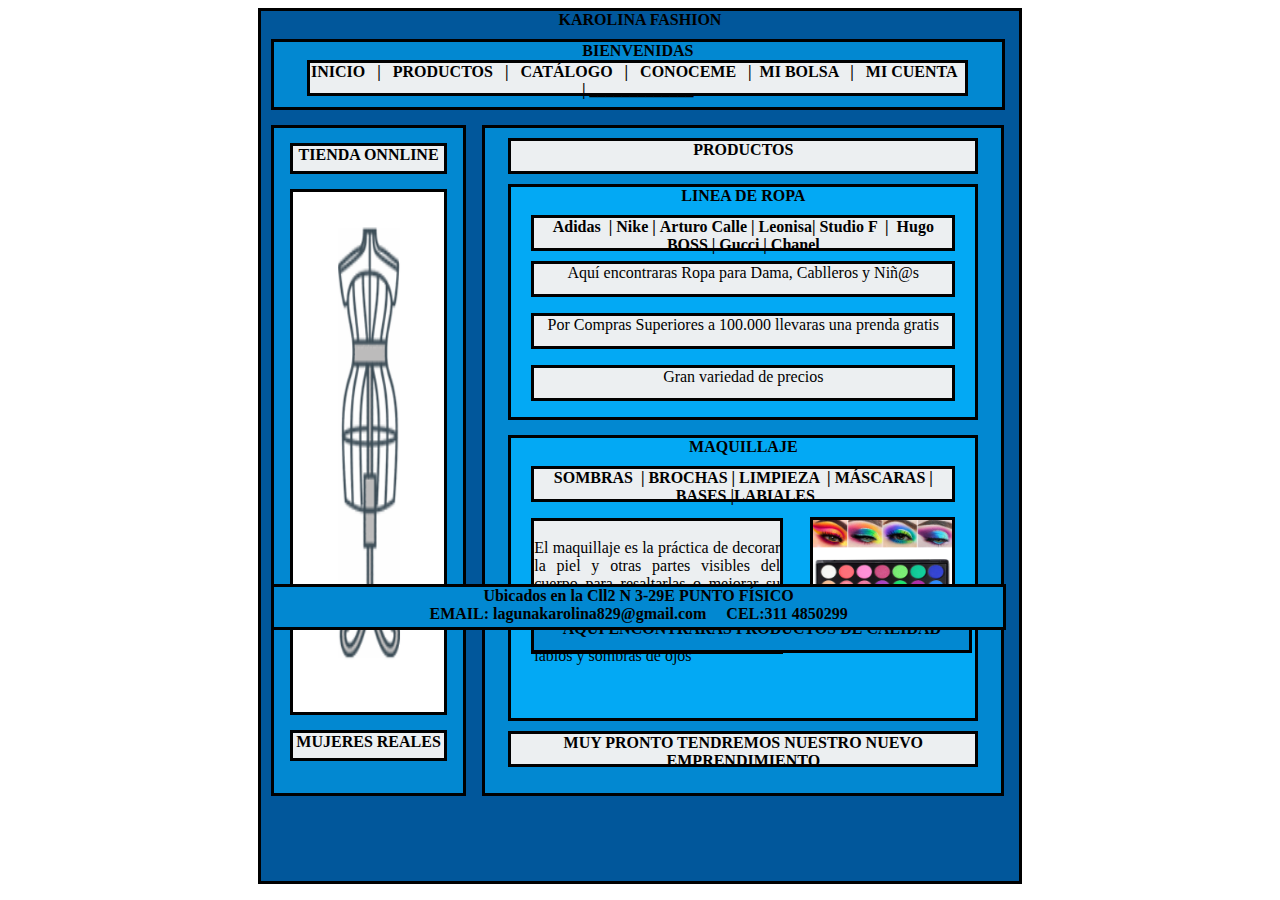
<file: DISEÑO PAGINA HTML/index.html>
<!DOCTYPE html>
<html lang="es">

<head>
    <meta charset="utf-8" />
    <meta http-equiv="X-UA-Compatible" content="IE=edge">
    <meta name="viewport" content="width=device-width, initial-scale=1.0">
    <title> NORMAL</title>

    <link rel="stylesheet" href="css/estilos.css">
</head>

<body>
    <div class="body"><b>KAROLINA FASHION</b>
        <header class="header1">
            <B>BIENVENIDAS</B>
            <nav id="navMenu">
                <B>  INICIO &nbsp; | &nbsp;  PRODUCTOS &nbsp;  | &nbsp;  CAT&AacuteLOGO &nbsp;  | &nbsp; 
        CONOCEME &nbsp; |&nbsp; MI BOLSA &nbsp; | &nbsp;  MI CUENTA &nbsp; | _____________ </B>
            </nav>
        </header>
        <section class="section1">
            <header class="header2">
                <B>TIENDA ONNLINE</B>
            </header>
            <nav id="navMenu2">
                <img src="img/vestido.png" width="100%" height="100%">
            </nav>
            <footer class="footer1">
                <B>MUJERES REALES</B>
            </footer>

        </section>
        <section class="section2">
            <header class="header3"><b>PRODUCTOS</b></header>
            <article class="article1"><b>LINEA DE ROPA</b>
                <header class="header3"><b>Adidas &nbsp;|&nbsp;Nike&nbsp;|&nbsp;Arturo Calle&nbsp;|&nbsp;Leonisa|&nbsp;Studio F &nbsp;|&nbsp; Hugo BOSS&nbsp;|&nbsp;Gucci&nbsp;|&nbsp;Chanel</b></header>
                <p class="parrafo">Aqu&iacute; encontraras Ropa para Dama, Cablleros y Niñ@s</p>
                <p class="parrafo"> Por Compras Superiores a 100.000 llevaras una prenda gratis</p>
                <footer class="footer2">Gran variedad de precios</footer>
            </article>

            <article class="article2"><b>MAQUILLAJE</b>
                <header class="header3"><b>SOMBRAS &nbsp;|&nbsp;BROCHAS&nbsp;|&nbsp;LIMPIEZA &nbsp;|&nbsp;M&Aacute;SCARAS&nbsp;|&nbsp;BASES&nbsp;|LABIALES</b></header>
                <p id="parr">
                    <BR>El maquillaje es la práctica de decorar la piel y otras partes visibles del cuerpo para resaltarlas o mejorar su aspecto.​Por extensión, el término designa también los cosméticos que se emplean, tales como los lápices de labios y sombras
                    de ojos</p>
                <aside class="aside1">
                    <img src="img/maquillaje.jpg" width="100%" height="100%">
                </aside>
                <footer class="footer3">
                    <B>AQUI ENCONTRARAS PRODUCTOS DE CALIDAD </B>
                </footer>
            </article>
            <footer class="footer2">
                <B>MUY PRONTO TENDREMOS NUESTRO NUEVO EMPRENDIMIENTO </B>
            </footer>
        </section>
        <footer id="foot"><b>Ubicados en la Cll2 N 3-29E PUNTO F&Iacute;SICO
            <BR>EMAIL: lagunakarolina829@gmail.com &nbsp; &nbsp; CEL:311 4850299
            </b></footer>
    </div>

</body>

</html>
</file>
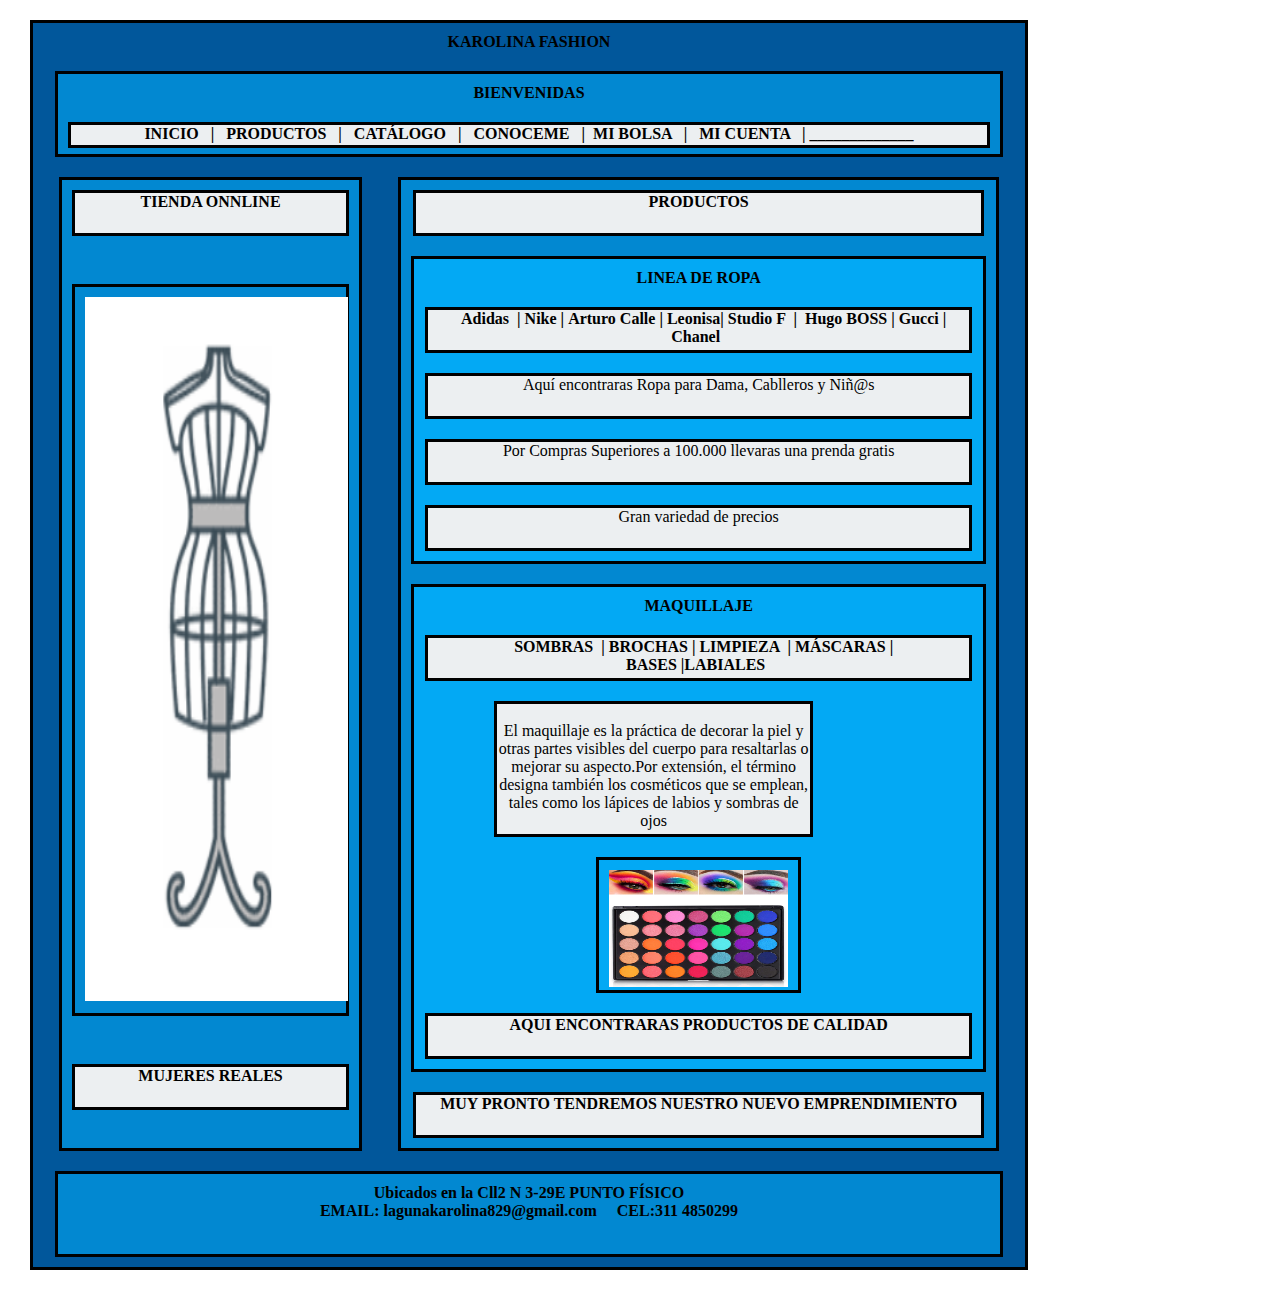
<file: DISEÑO PAGINA HTML/paginaFlexbox.html>
<!DOCTYPE html>
<html lang="es">

<head>
    <meta charset="UTF-8">
    <meta http-equiv="X-UA-Compatible" content="IE=edge">
    <meta name="viewport" content="width=device-width, initial-scale=1.0">
    <link rel="stylesheet" href="css/flexbox.css">
    <title>FLEXBOX</title>
</head>

<body>
    <div class="container"><b>KAROLINA FASHION</b>

        <header class="header1">
            <b>BIENVENIDAS</b>
            <nav class="arriba">
                <B>  INICIO &nbsp; | &nbsp;  PRODUCTOS &nbsp;  | &nbsp;  CAT&AacuteLOGO &nbsp;  | &nbsp; 
                CONOCEME &nbsp; |&nbsp; MI BOLSA &nbsp; | &nbsp;  MI CUENTA &nbsp; | _____________ </B>
            </nav>
        </header>


        <section class="section1">
            <header class="header2">
                <B>TIENDA ONNLINE</B>
            </header>
            <nav class="abajo"><img src="img/vestido.png" width="97%" height="97%"></nav>
            <footer class="footer">
                <B>MUJERES REALES</B>
            </footer>
        </section>

        <section class="section2">

            <header class="header2"><b>PRODUCTOS</b></header>

            <articel class="article"><b>LINEA DE ROPA</b>
                <header class="header2"><b>Adidas &nbsp;|&nbsp;Nike&nbsp;|&nbsp;Arturo Calle&nbsp;|&nbsp;Leonisa|&nbsp;Studio F &nbsp;|&nbsp; Hugo BOSS&nbsp;|&nbsp;Gucci&nbsp;|&nbsp;Chanel</b></header>
                <p class="parr">Aqu&iacute; encontraras Ropa para Dama, Cablleros y Niñ@s</p>
                <p class="parr">Por Compras Superiores a 100.000 llevaras una prenda gratis</p>
                <footer class="footer">Gran variedad de precios</footer>
            </articel>

            <articel class="article"><b>MAQUILLAJE</b>
                <header class="header2"><b>SOMBRAS &nbsp;|&nbsp;BROCHAS&nbsp;|&nbsp;LIMPIEZA &nbsp;|&nbsp;M&Aacute;SCARAS&nbsp;|&nbsp;BASES&nbsp;|LABIALES</b></header>
                <p class="pa">
                    <BR>El maquillaje es la práctica de decorar la piel y otras partes visibles del cuerpo para resaltarlas o mejorar su aspecto.​Por extensión, el término designa también los cosméticos que se emplean, tales como los lápices de labios y sombras
                    de ojos</p>
                </p>
                <aside class="as"> <img src="img/maquillaje.jpg" width="90%" height="90%"></aside>
                <footer class="footer">
                    <B>AQUI ENCONTRARAS PRODUCTOS DE CALIDAD </B>
                </footer>
            </articel>

            <footer class="footer">
                <B>MUY PRONTO TENDREMOS NUESTRO NUEVO EMPRENDIMIENTO </B>
            </footer>

        </section>

        <footer class="footera"><b>Ubicados en la Cll2 N 3-29E PUNTO F&Iacute;SICO
            <BR>EMAIL: lagunakarolina829@gmail.com &nbsp; &nbsp; CEL:311 4850299
            </b></footer>

    </div>
</body>

</html>
</file>
<file: DISEÑO PAGINA HTML/css/estilos.css>
* {
    text-align: center;
    font-family: 'Aharoni';
}

.body {
    width: 60%;
    /*60%*/
    height: 870px;
    margin-left: auto;
    margin-right: auto;
    background-color: RGB(1, 87, 155);
    border: solid black;
}

.header1 {
    border: solid black;
    width: 96%;
    /*96%;*/
    height: 65px;
    margin-left: 10px;
    margin-top: 10px;
    background-color: RGB(2, 136, 209);
}


/*identificxadores*/

#navMenu {
    border: solid black;
    width: 90%;
    height: 30px;
    margin-left: auto;
    margin-right: auto;
    background-color: RGB(236, 239, 241);
}

.section1 {
    float: left;
    border: solid black;
    width: 25%;
    height: 665px;
    margin-top: 15px;
    margin-left: 10px;
    background-color: RGB( 2, 136, 209);
}


/*clases*/

.header2,
.footer1 {
    border: solid black;
    background-color: RGB(236, 239, 241);
    width: 80%;
    height: 25px;
    margin-left: auto;
    margin-right: auto;
    margin-top: 15px;
    margin-bottom: 15px;
}

#navMenu2 {
    border: solid black;
    width: 80%;
    height: 520px;
    margin-left: auto;
    margin-right: auto;
    background-color: silver;
}

.section2 {
    float: right;
    border: solid black;
    width: 68%;
    height: 665px;
    margin-top: 15px;
    margin-right: 15px;
    background-color: RGB( 2, 136, 209);
}

.header3,
.parrafo,
.footer2 {
    border: solid black;
    background-color: RGB(236, 239, 241);
    width: 90%;
    height: 30px;
    text-align: center;
    margin-left: auto;
    margin-right: auto;
    margin-top: 10px;
}

.article1 {
    border: solid black;
    width: 90%;
    height: 230px;
    margin-left: auto;
    margin-right: auto;
    margin-top: 10px;
    margin-bottom: 15px;
    background-color: RGB(3, 169, 244);
}

.article2 {
    border: solid black;
    width: 90%;
    height: 280px;
    margin-left: auto;
    margin-right: auto;
    background-color: rgb(3, 169, 244);
}


/*identificxadores*/

#parr {
    border: solid black;
    width: 53%;
    height: 130px;
    float: left;
    margin-left: 20px;
    margin-right: 15px;
    background-color: rgb(236, 239, 241);
    text-align: justify;
}

.aside1 {
    border: solid black;
    width: 30%;
    height: 130px;
    float: right;
    margin-right: 20px;
    margin-top: 15px;
}

.footer3 {
    border: solid black;
    background-color: RGB( 2, 136, 209);
    width: 34%;
    /*33%;*/
    height: 30px;
    margin-left: 20px;
    margin-top: 9%;
    /*margin-top:11%;*/
    position: absolute;
}

#foot {
    border: solid black;
    background-color: RGB( 2, 136, 209);
    width: 57%;
    /*57%;*/
    height: 40px;
    margin-top: 37%;
    /*margin-top: 46%;*/
    margin-left: 10px;
    position: absolute;
}
</file>
<file: DISEÑO PAGINA HTML/css/flexbox.css>
* {
    margin: 10px;
    text-align: center;
    justify-content: space-evenly;
}

.container {
    display: flex;
    flex-wrap: wrap;
    width: 80%;
    background-color: RGB(1, 87, 155);
    justify-content: space-evenly;
    border: solid black;
    align-content: center;
}

.header1,
.footera {
    background-color: RGB(2, 136, 209);
    display: flex;
    flex-wrap: wrap;
    border: solid black;
    width: 95%;
    height: 80px;
}

.section1 {
    display: flex;
    flex-wrap: wrap;
    border: solid black;
    width: 30%;
    background-color: RGB( 2, 136, 209);
}

.section2 {
    display: flex;
    flex-wrap: wrap;
    background-color: RGB( 2, 136, 209);
    border: solid black;
    width: 60%;
}

.article {
    text-align: center;
    display: flex;
    flex-wrap: wrap;
    background-color: RGB(3, 169, 244);
    border: solid black;
    width: 100%;
}

.header2,
.footer,
.parr {
    background-color: RGB(236, 239, 241);
    border: solid black;
    width: 95%;
    height: 40px;
}

nav.arriba {
    width: 100%;
    height: 20px;
    border: solid black;
    background-color: RGB(236, 239, 241);
}

nav.abajo {
    width: 100%;
    height: 75%;
    border: solid black;
}

p.pa {
    background-color: rgb(236, 239, 241);
    border: solid black;
    width: 55%;
    height: 130px;
}

aside {
    border: solid black;
    width: 35%;
    height: 130px;
}
</file>
